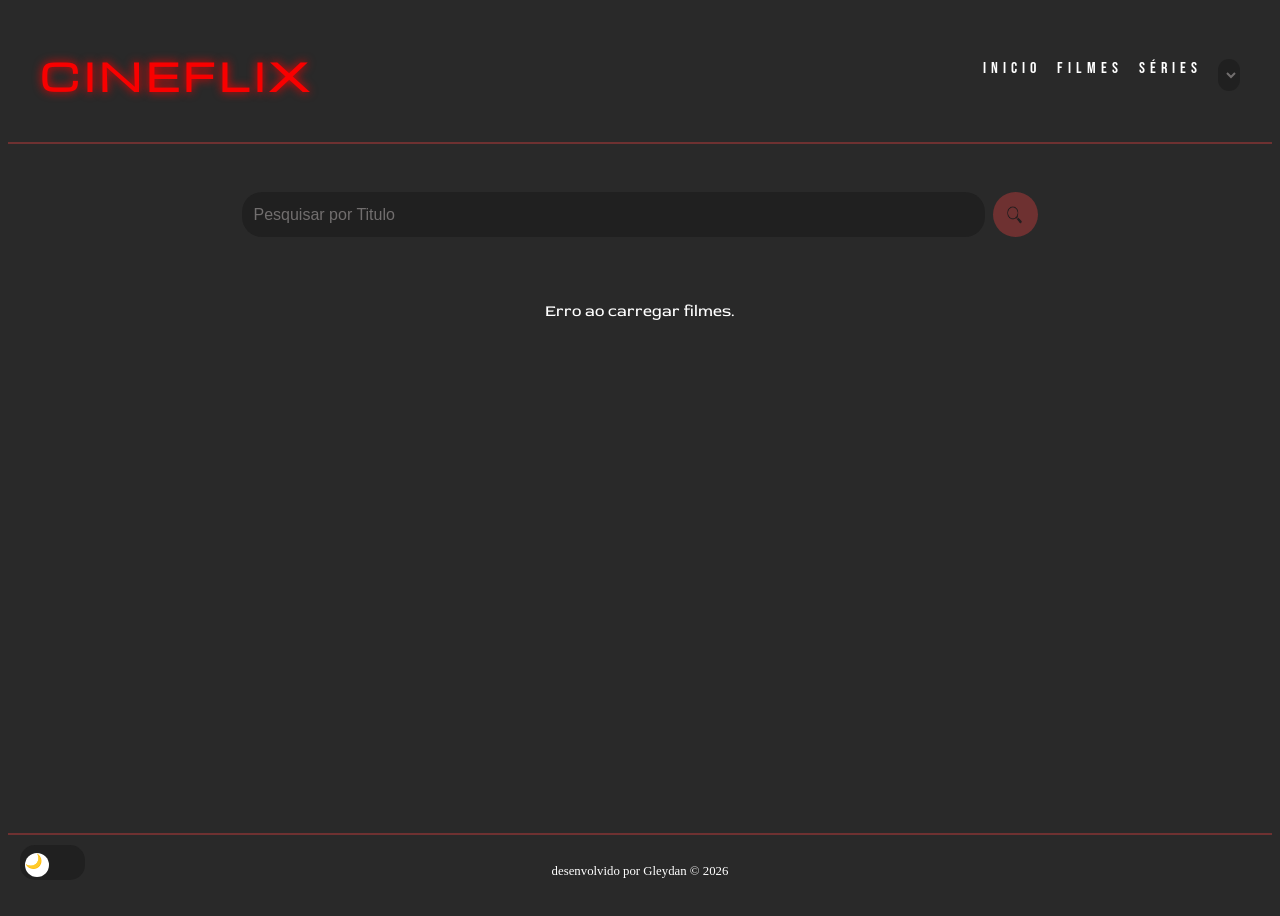
<file: index.html>
<!DOCTYPE html>
<html lang="pt-br">
<head>
                 <meta charset="UTF-8">
                 <meta name="viewport" content="width=device-width, initial-scale=1.0">
                 <link rel="stylesheet" href="css/style.css">
                 <link rel="icon" type="image/png" href="../Catalogo-filmes/assets/icones/CF.png">
                 <script src="js/main.js" defer></script>
                 <title>CINEFLIX</title>
</head>
<body>
      <div class="loader" id="loader">
            <div class="spinner"></div>
            <p>Carregando informaçoes, aguarde...</p>
      </div>
      <header  class= "header" >
            <div class="container header-conteudo">
      <h1 class = "logo"> <span>CINEFLIX</span></h1>
      <nav class="menu">
            <a href="#" id="inicio">Inicio</a>
            <a href="#" id="filmes">Filmes</a>
            <a href="#" id="series">Séries</a>
            <div class="botaoContainer">
                  <input type="checkbox" id="botaoTema">
                  <label for="botaoTema" class="bolinha"></label>
</div>
            <select id="filtroGenero"></select>
      </nav>
            </div>
      </header>  
 <main>
    <section class = "pesquisa-section">
    <div class="container pesquisa-conteudo">
                 <input type="text" id="campoPesquisa" placeholder="Pesquisar por Titulo" >
                  <button  class="pesquisa-button" id="botaoPesquisa" >
                  <img src="assets/icones/search.png" alt="🔍 pesquisar">
                               </button>
                                  </div>
                 </section>
                 <section class = "exibeFilme-section">
                  <div id="filmesGrid"></div>
                 </section>
           </main>    
<footer class = "footer">
                 <p> desenvolvido por Gleydan © 2026 </p> </footer>
                 

</body>
</html>
</file>
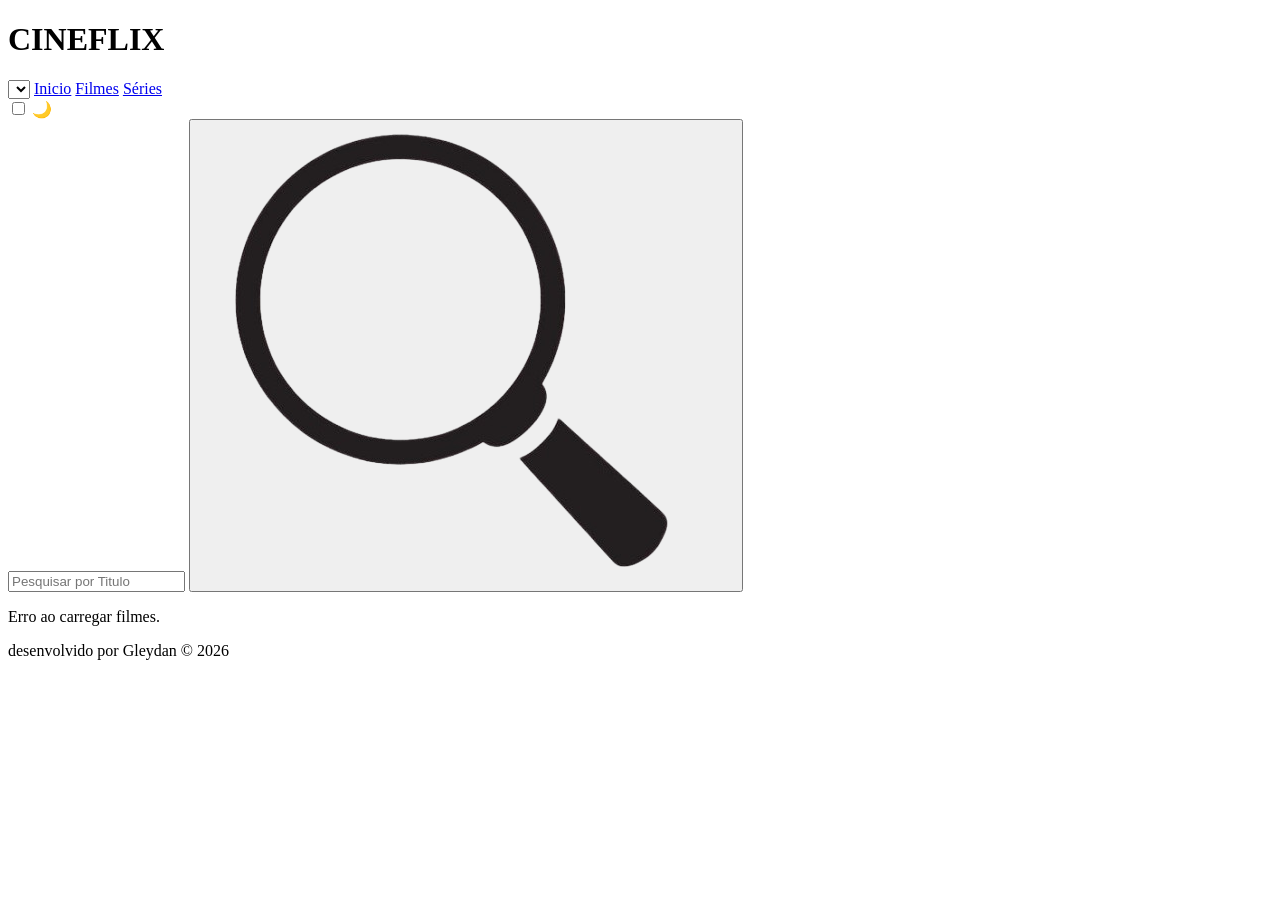
<file: index (1).html>
<!DOCTYPE html>
<html lang="pt-br">
<head>
                 <meta charset="UTF-8">
                 <meta name="viewport" content="width=device-width, initial-scale=1.0">
                 <link rel="stylesheet" href="css/style (1) (1).css">
                 <link rel="icon" href="../GLE/assets/icones/CF.png" type="image/png">
                 <script src="./js/main.js" defer></script>
                 <title>🍿CINEFLIX</title>
</head>
<body>
      <div class="loader" id="loader">
            <div class="spinner"></div>
            <p>Carregando informaçoes, aguarde...</p>
      </div>
      <header  class= "header" >
            <div class="container header-conteudo">
      <h1 class = "logo"> <span>CINEFLIX</span></h1>
      <nav class="menu">
            <select id="filtroGenero"></select>
            <a href="#" id="inicio">Inicio</a>
            <a href="#" id="filmes">Filmes</a>
            <a href="#" id="series">Séries</a>
                        <div id="botaoTema">
                              <input type="checkbox" id="toggleTema">
                              <label for="toggleTema" class="fundo-botao">
                                    <span class="bolinha">🌙</span>
  </label>
</div>

      </nav>
            </div>
      </header>  
 <main>
    <section class = "pesquisa-section">
    <div class="container pesquisa-conteudo">
                 <input type="text" id="campoPesquisa" placeholder="Pesquisar por Titulo" >
                  <button  class="pesquisa-button" id="botaoPesquisa" >
                  <img src="assets/icones/search.png" alt="🔍 pesquisar">
                               </button>
                                  </div>
                 </section>
                 <section class = "exibeFilme-section">
                  <div id="filmesGrid"></div>
                 </section>
           </main>    
<footer class = "footer">
                 <p> desenvolvido por Gleydan © 2026 </p> </footer>
                 

</body>
</html>
</file>
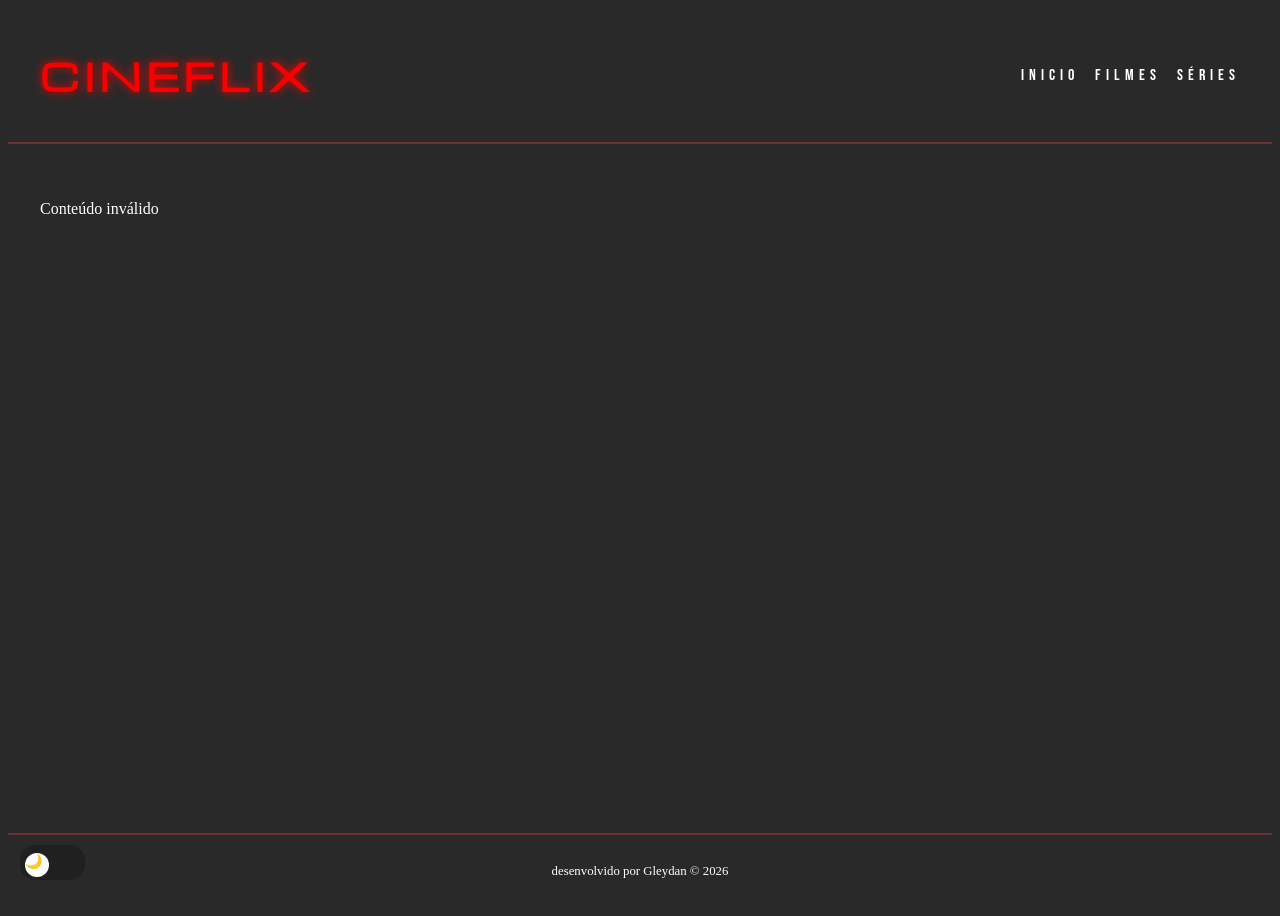
<file: pages/detalhes (1).html>
<!DOCTYPE html>
<html lang="pt-BR">
<head>
    <meta charset="UTF-8">
    <meta name="viewport" content="width=device-width, initial-scale=1.0">
    <title>CINEFLIX</title>
    <link rel="stylesheet" href="../css/style.css">
    <link rel="icon" type="image/png" href="../assets/icones/CF.png.png">
    <script src="../js/detalhes.js" defer></script>
</head>
<body>
    <div class="loader" id="loader">
            <div class="spinner"></div>
            <p>Carregando informaçoes, aguarde...</p>
      </div>
            <header  class= "header" >
                 <div class="container header-conteudo">
                                  <h1 class = "logo"> <span>CINEFLIX</span></h1>
                                  <nav class="menu">
                                                   <a href="#" id="inicio">Inicio</a>
                                                   <a href="#" id="filmes">Filmes</a>
                                                   <a href="#" id="series">Séries</a>
                                                   <div class="botaoContainer">
                  <input type="checkbox" id="botaoTema">
                  <label for="botaoTema" class="bolinha"></label>
</div>
                                  </nav>
                 </div>
           </header>  
 <main>
    <div class="detalhesContainer" id="detalhesContainer"></div>
           </main>    
<footer class = "footer">
                 <p> desenvolvido por Gleydan © 2026 </p> </footer>
</body>
</html>
</file>
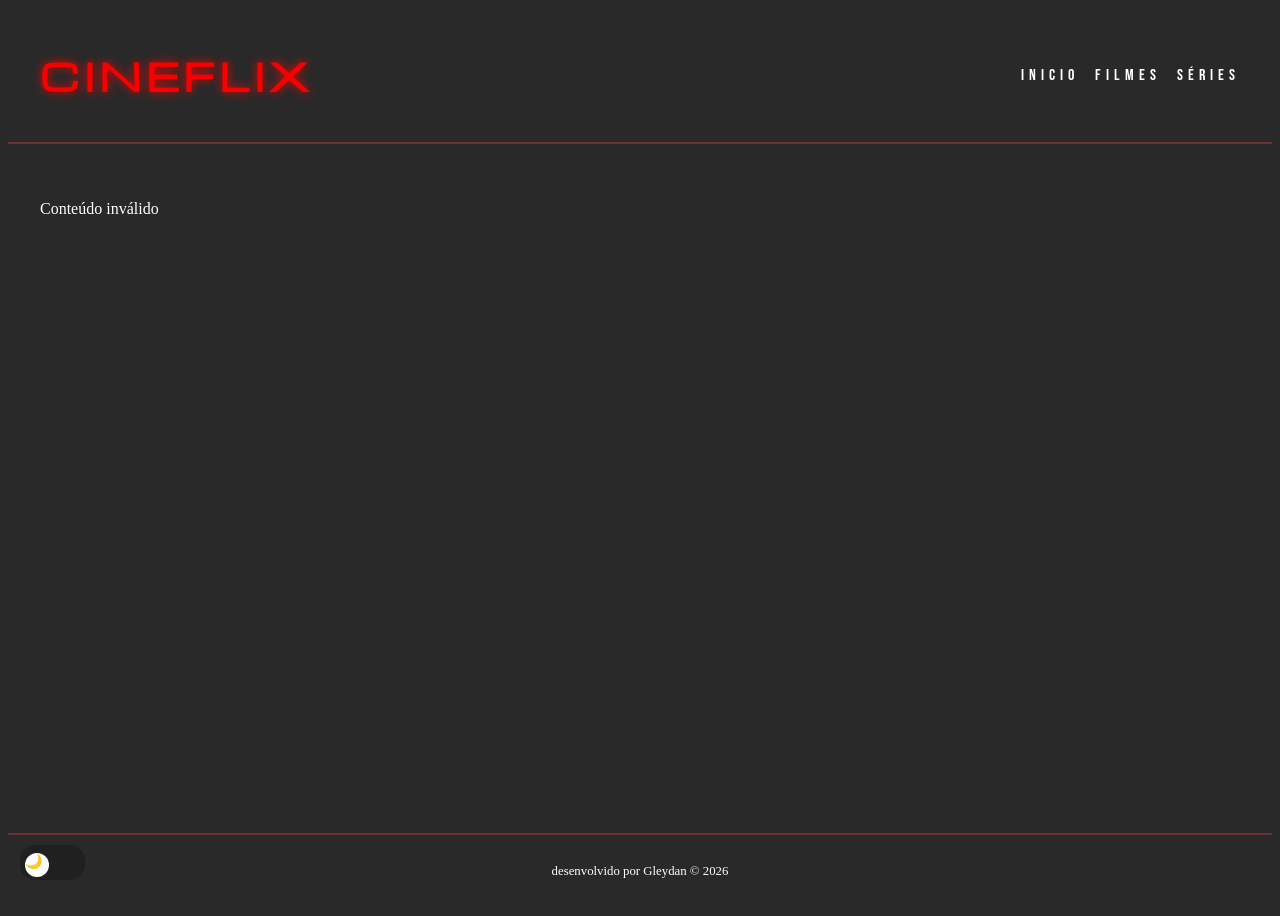
<file: pages/detalhes.html>
<!DOCTYPE html>
<html lang="pt-BR">
<head>
    <meta charset="UTF-8">
    <meta name="viewport" content="width=device-width, initial-scale=1.0">
    <title>CINEFLIX</title>
    <link rel="stylesheet" href="../css/style.css">
    <link rel="icon" type="image/png" href="../assets/icones/CF.png">
    <script src="../js/detalhes.js" defer></script>
</head>
<body>
    <div class="loader" id="loader">
            <div class="spinner"></div>
            <p>Carregando informaçoes, aguarde...</p>
      </div>
            <header  class= "header" >
                 <div class="container header-conteudo">
                                  <h1 class = "logo"> <span>CINEFLIX</span></h1>
                                  <nav class="menu">
                                                   <a href="#" id="inicio">Inicio</a>
                                                   <a href="#" id="filmes">Filmes</a>
                                                   <a href="#" id="series">Séries</a>
                                                   <div class="botaoContainer">
                  <input type="checkbox" id="botaoTema">
                  <label for="botaoTema" class="bolinha"></label>
</div>
                                  </nav>
                 </div>
           </header>  
 <main>
    <div class="detalhesContainer" id="detalhesContainer"></div>
           </main>    
<footer class = "footer">
                 <p> desenvolvido por Gleydan © 2026 </p> </footer>
</body>
</html>
</file>
<file: css/style.css>
@import url('https://fonts.googleapis.com/css2?family=Boldonse&display=swap');
@import url('https://fonts.googleapis.com/css2?family=Bona+Nova+SC:ital,wght@0,400;0,700;1,400&display=swap');
/*menu opcoes*/@import url('https://fonts.googleapis.com/css2?family=Bebas+Neue&family=Red+Rose:wght@300..700&display=swap');
/*logo titulo*/@import url('https://fonts.googleapis.com/css2?family=Bona+Nova+SC:ital,wght@0,400;0,700;1,400&family=Michroma&display=swap');

:root{
        --azul: #a939398a;
        --cinza-claro:#292929;
        --cinza-dark: rgb(32, 32, 32);
        --ciano: #f90000;
        --branco: white;
        --campoP: rgba(129, 126, 126, 0.836);
        --detalhes:white;
}

@media (max-width: 400px){
    body{
        font-family: 'Lucida Sans', 'Lucida Sans Regular', 'Lucida Grande', 'Lucida Sans Unicode', Geneva, Verdana, sans-serif;
    }
}

body{
                background-color: var(--cinza-claro);
                color: var(--branco);
                min-height: 100vh;
                display: flex;
                flex-direction: column;

}

.container{
                max-width: 1200px;
                margin: 0 auto;
                padding: 1rem;

}

.header{
                
                background-color: var(--cinza-claro);
                border-bottom: 2px solid var(--azul);
}

.pesquisa-button img{
        width: 18px;
        height: 18px;
}

.header-conteudo{
                font-family: "Bebas Neue", sans-serif;
                letter-spacing: 5px;
                display:flex;
                justify-content: space-between;
                align-items: center;
                flex-wrap: wrap;

}

.logo {
                font-size: 2.3rem;
                font-family: "Michroma", sans-serif;
                font-weight: bold;
}

.logo span{
                color: var(--ciano);
                text-shadow: 0 0 10px var(--ciano);
}

.menu{
                display: flex;
                gap: 1rem;
}

.menu a {
                text-decoration: none;
                color: var(--branco);
                transition: 0.4s;
}

.menu a:hover{
                color:var(--azul);

}

.pesquisa-section {
    margin:2rem 0;
}

#campoPesquisa::placeholder{
    color: var(--campoP);
}

.pesquisa-conteudo{
    display: flex;
    justify-content: center;
    gap: 0.5rem;
}

.pesquisa-conteudo input{
    width: 60%;
    padding: 0.7rem;
    border-radius: 20px;
    border: none;
    outline: none;
    font-size: 1rem;
}

.pesquisa-conteudo input:focus {
    box-shadow: 0 0 20px var(--azul);
}

.pesquisa-conteudo input {
    background-color: var(--cinza-dark);
    color: var(--campoP);
}
.pesquisa-button{
    background-color: var(--azul);
    border:none;
    width: 45px;
    height: 45px;
    border-radius: 50%;
    cursor: pointer;
    display: flex;
    justify-content: center;
    align-items: center;
    transition: 0.3s;
}

.pesquisa-button:hover{
    transform: scale(1.1);
}

.footer{
    margin-top: auto;
    background-color: var(--cinza-claro);
    text-align: center;
    padding: 1rem;
    border-top: 2px solid var(--azul);
    font-size: 0.8rem;
}

/*grid de filmes tela inicial*/
#filmesGrid {
    display: flex;
    flex-wrap: wrap;
    justify-content: center;
    gap: 25px;
    font-family: "Red Rose", serif;
    align-items: flex-start;
    overflow: visible;
}

#filmesGrid img{
    align-items: baseline;
}
.card{
    width: 150px;
    position: relative;
    transition: transform 0.3;
    cursor: pointer;
    z-index: 1;
}


.card img{
        transform: translate(0,5px);
        background-color: var(--cinza-claro);
        border-radius: 5px;
        width: 100%;
        transition: transform 0.3s ease;

}

.card img:hover{
    transform: scale(1.2); 
    z-index: 9999;
}

.card p{
    position: absolute;
    bottom: 0;
    right: 0;
    left: 0;
    height: 100%;
    background-color: rgba(74, 72, 72, 0.088);
    color: white;
    padding: 1rem;
    font-size: 0.85rem;
    max-height: 60%;
    overflow-y: auto;
    transform: translateY(100%);
    transition: transform 0.3s ease, box-shadow 0.3s ease;
    box-sizing: border-box;
    opacity: 0;
}

.card:hover{
    transform: scale(1.05);
}

/*parte de detalhes*/
.detalhesContainer {
    max-width: 1200px;
    margin: 40px auto;
    padding: 0 1rem;
    display: flex;
    justify-content: space-between;
}


.detalhes-card {
    display: flex;
    gap: 40px;
    align-items: flex-start;
    background-color: #3c313190;
    padding: 30px;
    border-radius: 10px;
}

.detalhes-card img {
    width: 300px;
    border-radius: 10px;
    display: flex;
}

.detalhes-info {
    flex: 1;
    font-family: "Red Rose", serif;
    color: var(--detalhes);
}

.detalhes-info h2 {
    font-size: 2rem;
    margin-bottom: 20px;
    text-transform: uppercase;
}

.detalhes-info p {
    margin-bottom: 15px;
    line-height: 1.6;
}

.botao-trailer{
    text-decoration:double;
    color: var(--ciano);
}

@media (max-width: 768px) {
    .detalhes-card {
        flex-direction: column;
        align-items: center;
        text-align: center;
    }

    .detalhes-card img {
        width: 80%;
    }
}

/*.card:hover img{
    transform: scale(1.2);
    overflow: visible;
}

/*.card::before{
    content: "";
    position: absolute;
    inset: -2px;
    border-radius: 10px;
    background: linear-gradient(45deg, var(--ciano), var(--azul), var(--ciano));
    z-index: -1;
    opacity: 0;
    transition: opacity 0.3s ease;
    filter: blur(8px);
}

.card:hover::before{
    opacity: 1;
}
*/

.loader{
    position: fixed;
    top: 0;
    left: 0;
    width: 100%;
    height: 100vh;
    background-color: rgba(0, 0, 0, 0.0);
    display: flex;
    justify-content: center;
    align-items: center;
    z-index: 9999;
    flex-direction: column;
}

.spinner{
    width: 50px;
    height: 50px;
    border: 5px solid var(--azul);
    border-radius: 50%;
    animation: girar 1s linear infinite;
}
@keyframes girar{
    0%{
        transform: rotate(0deg);
    }
    100%{
        transform: rotate(360deg);
    }

}

.card:hover p {
    transform: translateY(0);
    opacity: 1;
}


body.tema-claro{
    --cinza-claro:#d7d7d7e9;
    --cinza-dark: rgba(151, 29, 29, 0.621); 
    --branco: rgb(106, 106, 106);
    --preto: black;
    color: #1f1f1fd8;
    --campoP: rgb(232, 207, 207);
    --detalhes: rgba(241, 229, 229, 0.945);

}

/* aqui a criança chora e a mae nao ve😈 */
.botaoContainer {
    position: fixed;
    left: 20px;
    bottom: 20px;
    z-index: 99999;
    background-color: var(--cinza-dark);
    width: 65px;
    border-radius: 15px;
    min-height: 35px;
    align-items: center;
}

.botaoContainer input {
    display: none;
    background-color: red
}

.bolinha {
    width: 40px;
    height: 20px;
    background-color: #444;
    border-radius: 50px;
    position: relative;
    cursor: pointer;
    transition: background-color 0.3s ease;
    border-width: 2px;
    top: 4px;
    margin-left: 2px;
    
}

/* bolinha*/
.bolinha::before {
    content: "🌙";
    width: 24px;
    height: 24px;
    background-color: white;
    border-radius: 50%;
    position: absolute;
    top: 4px;
    left: 3px;
    display: flex;
    align-items: center;
    justify-content: center;
    font-size: 14px;
    transition: transform 0.3s ease, content 0.3s ease;
    display: inline-block; 
}

.botaoContainer input:checked + .bolinha {
    background-color: red;
}

.botaoContainer input:checked + .bolinha::before {
    transform: translateX(30px);
    content: "☀️";
}

#filtroGenero{
    border-radius: 15px;
    height: 2rem;
    background-color: var(--cinza-dark);
    border-color: transparent;
    color: var(--campoP);
}
</file>
<file: css/style (1) (1).css>
/* container fixo no canto inferior esquerdo */
.tema-switch {
  position: fixed;
  bottom: 20px;
  left: 20px;
  z-index: 9999;
}

/* esconder o checkbox real */
.tema-switch input {
  display: none;
}

/* fundo do switch */
.switch {
  width: 60px;
  height: 30px;
  background-color: var(--cinza-dark);
  border-radius: 50px;
  position: relative;
  cursor: pointer;
  transition: background-color 0.3s ease;
}

/* bolinha com ícone */
.switch::before {
  content: "🌙";
  width: 24px;
  height: 24px;
  background-color: white;
  border-radius: 50%;
  position: absolute;
  top: 3px;
  left: 3px;
  display: flex;
  align-items: center;
  justify-content: center;
  font-size: 14px;
  transition: transform 0.3s ease, content 0.3s ease;
}

/* estado ativado */
.tema-switch input:checked + .switch {
  background-color: var(--azul);
}

.tema-switch input:checked + .switch::before {
  transform: translateX(30px);
  content: "☀️";
}

/* animação suave para troca de cores do site */
body {
  transition: background-color 0.4s ease, color 0.4s ease;
}
</file>
